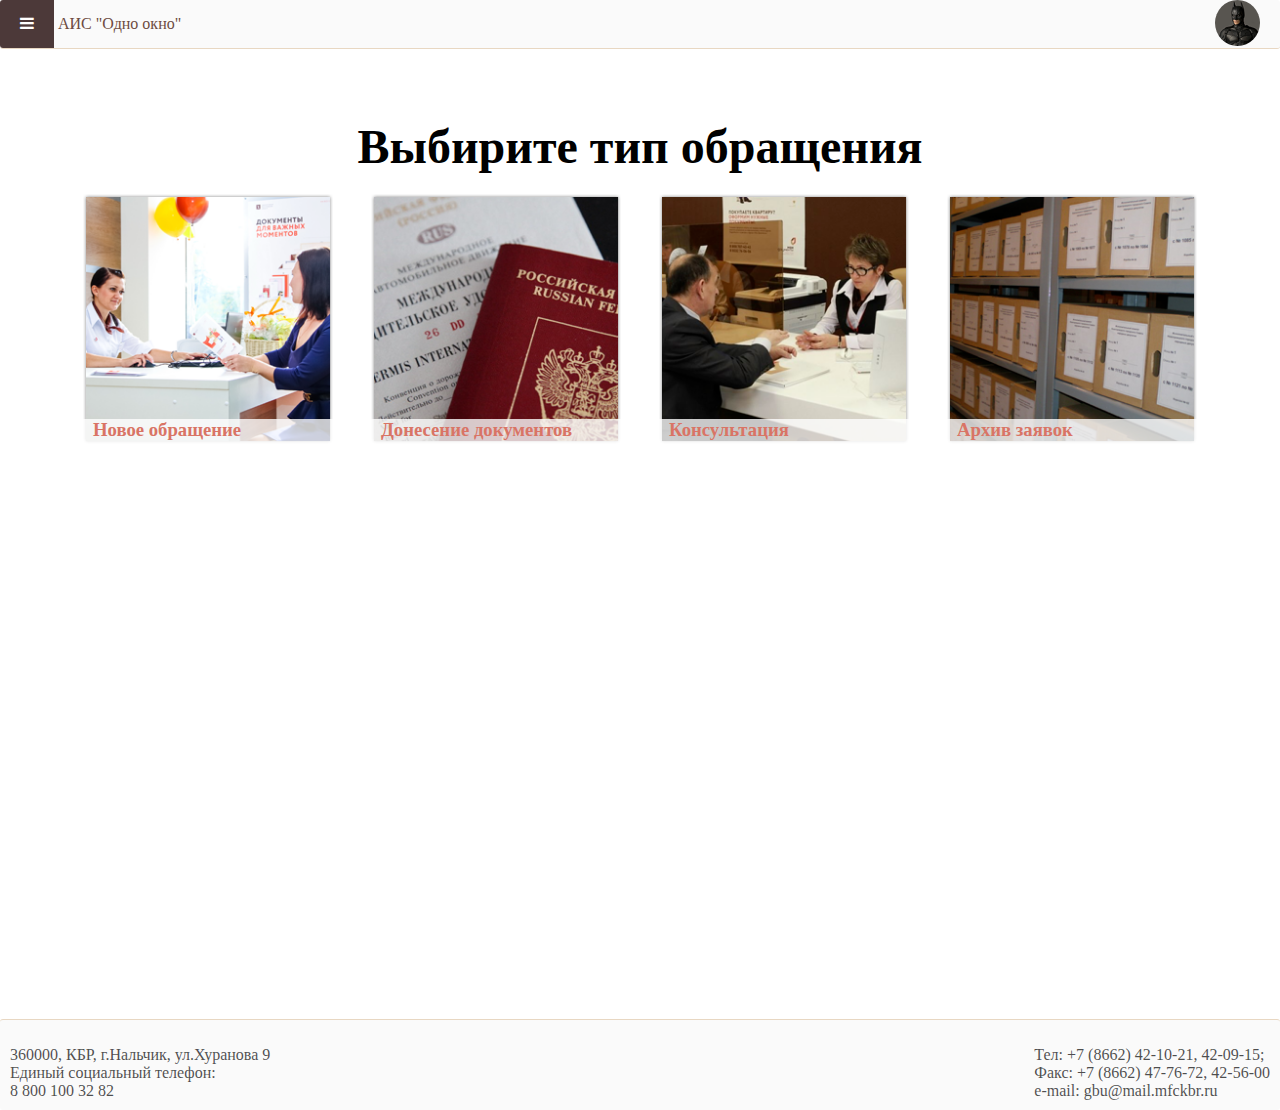
<file: html/index.html>
<!DOCTYPE html>
<html>

<head>
    <meta charset="utf-8">
    <meta http-equiv="X-UA-Compatible" content="IE=edge">
    <meta name="viewport" content="width=device-width, initial-scale=1.0">
    <title>Тестовое задание Яловой Евгений</title>

    <link href="css/style.css" type="text/css" rel="stylesheet" />
    <link href="css/font-awesome.min.css" type="text/css" rel="stylesheet" />
    <script src="https://ajax.googleapis.com/ajax/libs/jquery/2.2.0/jquery.min.js"></script>
    <script src="js/init.js" type="text/javascript"></script>
</head>

<body>
    <header>
        <nav>
            <div class="nav-menu">
                <ul>
                    <li class="hidden-mobile"><a href=""><i class="fa fa-bars"></i></a>
                    </li>
                    <li>АИС "Одно окно"</li>
                    <div class="pull-right avatar-btn">
                        <a href="#" class="right-menu"><img src="img/avatar.png" class="img-responsive avatar-img img-circle">
                        </a>
                    </div>
                </ul>
            </div>
            <div class="nav-bg-menu">
                <div class="navbar-menu"> <span></span> <span></span> <span></span> </div>
                <a href="" class="title-mobile">меню</a>
            </div>
            <div class="nav-menu-right">
                <div class="right-line">
                    <ul class="nav-menu-right-list">
                        <li>
                            <p class="right-menu-text">Истомин Сергей Владимирович</p>
                        </li>
                        <div class="pull-right avatar-btn-rm">
                            <a href="#" class="right-menu"><img src="img/avatar.png" class="img-responsive avatar-img-right img-circle">
                            </a>
                        </div>
                    </ul>
                </div>
                <div class="right-menu-wrapper">
                    <ul class="center-c">
                        <li> <a href="javascript:void(0)" class="right-menu-text"><i class="icon-square"></i>  Личный Кабинет</a>
                        </li>
                        <li class="button-dropdown">
                            <a href="javascript:void(0)" class="dropdown-toggle right-menu-text">
                                <i class="ic icon-square"></i> Управление очередью
                            </a>
                            <ul class="dropdown-menu">
                                <li>
                                    <a class="btn default" href="#">
                                 Вызвать следующий талон
                                </a>
                                </li>
                                <li>
                                    <a class="btn-warning default" href="#">
                                 Отложить текущий талон
                                </a>
                                </li>
                                <li>
                                    <a class="btn default" href="#">
                                    Перерыв
                                </a>
                                </li>
                                <li>
                                    <a class="btn default" href="#">
                                 Выйти с перерыва
                                </a>
                                </li>
                                <li>
                                    <a class="btn default" href="#">
                                 Вызвать по номеру
                                </a>
                                </li>
                                <li>
                                    <a class="btn default" href="#">
                               Посетитель подошел
                             </a>
                                </li>
                                <li>
                                    <a class="btn default" href="#">
                                  Повторный вызов
                                </a>
                                </li>
                                <li>
                                    <a class="btn default" href="#">
                                  Переназначить талон
                                </a>
                                </li>
                                <li>
                                    <a class="btn exit" href="#">
                                  Выход из системы ЭО
                                    </a>
                                </li>
                            </ul>
                        </li>
                        <li> <a href="javascript:void(0)" class="right-menu-text"><i class="icon-square"></i>  Сменить роль</a>
                        </li>
                        <li> <a href="javascript:void(0)" class="right-menu-text"><i class="icon-square"></i>  Выход из системы</a>
                        </li>

                    </ul>
                </div>
            </div>
        </nav>
    </header>

    <div id="wrapper">
        <div id="container">
            <section role="main">
                <h1>Выбирите тип обращения</h1>
            </section>
            <main>
                <div class="images">
                    <div class="col four">
                        <div class="image-container">
                            <img class="img" src="img/bg1.png">
                            <div class="info">
                                <h3 class="h-card">Новое обращение</h3>
                                <p class="p-card">Lorem ipsum dolor sit amet, consectetur adipisicing elit. Eum beatae</p>
                            </div>
                        </div>
                    </div>
                    <div class="col four">
                        <div class="image-container">
                            <img class="img" src="img/bg2.png">
                            <div class="info">
                                <h3 class="h-card">Донесение документов</h3>
                                <p class="p-card">Редактирование ранее оформленного заявления</p>
                            </div>
                        </div>
                    </div>
                    <div class="col four">
                        <div class="image-container">
                            <img class="img" src="img/bg3.png">
                            <div class="info">
                                <h3 class="h-card">Консультация</h3>
                                <p class="p-card">Lorem ipsum dolor sit amet, consectetur adipisicing elit. Eum beatae</p>
                            </div>
                        </div>
                    </div>
                    <div class="col four">
                        <div class="image-container">
                            <img class="img" src="img/bg4.png">
                            <div class="info">
                                <h3 class="h-card">Архив заявок</h3>
                                <p class="p-card">Lorem ipsum dolor sit amet, consectetur adipisicing elit. Eum beatae</p>
                            </div>
                        </div>
                    </div>
                </div>
            </main>

        </div>
    </div>

    <footer id="footer">
        <p class="footer-text-left pull-right">Тел: +7 (8662) 42-10-21, 42-09-15;
            <br/> Факс: +7 (8662) 47-76-72, 42-56-00
            <br/> е-mail: gbu@mail.mfckbr.ru
        </p>
        <p class="footer-text-left ">360000, КБР, г.Нальчик, ул.Хуранова 9
            <br/> Единый социальный телефон:
            <br/> 8 800 100 32 82
        </p>
    </footer>
</body>

</html>
</file>
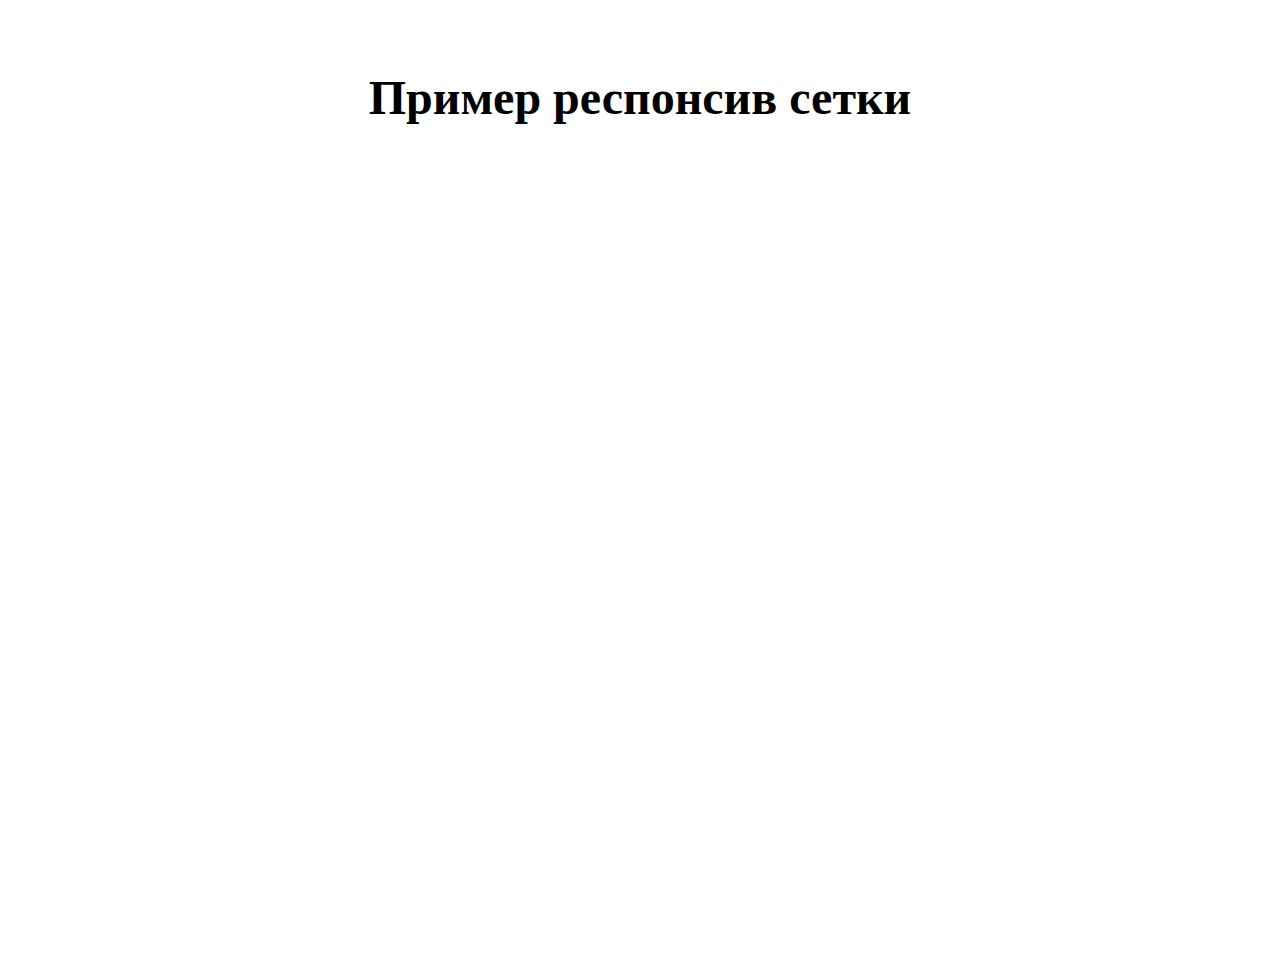
<file: html/grid-systems.html>
<!DOCTYPE html>
<html>
  <head>
    <meta charset="utf-8">
    <meta http-equiv="X-UA-Compatible" content="IE=edge">
    <meta name="viewport" content="width=device-width, initial-scale=1.0">
	<title>Пример сетки.</title>

    <link href="css/style.css" type="text/css" rel="stylesheet" />
  </head>
  
  <body>
      <section role="main">
			<h1>Пример респонсив сетки</h1>
			<div class="row">
				<div class="col one">
					Col 1 of 1
				</div>
			</div>
			<div class="row">
				<div class="col two">
					Col 1 of 2
				</div>
				<div class="col two">
					Col 1 of 2
				</div>
			</div>
			<div class="row">
				<div class="col quarter">
					Col 1/4
				</div>
				<div class="col three-quarter">
					Col 3/4
				</div>

			</div>
			<div class="row">
				<div class="col three">
					Col 1 of 3
				</div>
				<div class="col three">
					Col 1 of 3
				</div>
				<div class="col three">
					Col 1 of 3
				</div>

			</div>
			<div class="row">
				<div class="col four">
					Col 1 of 4
				</div>
				<div class="col four">
					Col 1 of 4
				</div>
				<div class="col four">
					Col 1 of 4
				</div>
				<div class="col four">
					Col 1 of 4
				</div>
			</div>
			<div class="row">
				<div class="col five">
					Col 1 of 5
				</div>
				<div class="col five">
					Col 1 of 5
				</div>
				<div class="col five">
					Col 1 of 5
				</div>
				<div class="col five">
					Col 1 of 5
				</div>
				<div class="col five">
					Col 1 of 5
				</div>

			</div>
			<div class="row">
				<div class="col six">
					Col 1 of 6
				</div>
				<div class="col six">
					Col 1 of 6
				</div>
				<div class="col six">
					Col 1 of 6
				</div>
				<div class="col six">
					Col 1 of 6
				</div>
				<div class="col six">
					Col 1 of 6
				</div>
				<div class="col six">
					Col 1 of 6
				</div>

			</div>
			<div class="row">
				<div class="col seven">
					Col 1 of 7
				</div>
				<div class="col seven">
					Col 1 of 7
				</div>
				<div class="col seven">
					Col 1 of 7
				</div>
				<div class="col seven">
					Col 1 of 7
				</div>
				<div class="col seven">
					Col 1 of 7
				</div>
				<div class="col seven">
					Col 1 of 7
				</div>
				<div class="col seven">
					Col 1 of 7
				</div>

			</div>
			<div class="row">
				<div class="col eight">
					Col 1 of 8
				</div>
				<div class="col eight">
					Col 1 of 8
				</div>
				<div class="col eight">
					Col 1 of 8
				</div>
				<div class="col eight">
					Col 1 of 8
				</div>
				<div class="col eight">
					Col 1 of 8
				</div>
				<div class="col eight">
					Col 1 of 8
				</div>
				<div class="col eight">
					Col 1 of 8
				</div>
				<div class="col eight">
					Col 1 of 8
				</div>

			</div>
		</section>	
  </body>

</html>
</file>
<file: html/css/style.css>
@import url(https://fonts.googleapis.com/css?family=Alegreya+Sans:300);
html,
body {
    height: 100%;
}
body {
    margin: 0px;
    padding: 0px;
}
#wrapper {
    min-height: 100%;
    height: auto !important;
    height: 100%;
}
}
html,
body,
#wrapper,
#container,
#footer {
    width: 100%;
}
#wrapper {
    background: #fff;
}
#footer {
    display: block !important;
    margin-bottom: 15px 0;
    background: #fafafa;
    border-top: #e8d7c2 solid 1px;
    border-radius: 3px;
}
a {
    text-decoration: none;
}
/* cетка */

section[role="main"] {
    width: 100%;
    margin: 20px auto;
    background: #fff;
    max-width: 1240px;
}
section[role="main"] h1 {
    font-size: 3em;
    text-align: center;
    margin-bottom: 20px;
    margin-top: 70px;
}
section[role="main"] p {
    text-align: center;
    margin-bottom: 20px;
}
section[role="main"] .row {
    width: 100%;
}
section[role="main"] .row:after {
    clear: both;
    content: "";
    display: table;
    margin-bottom: 25px;
}
section[role="main"] .row .col {
    height: 30px;
    display: block;
    text-align: center;
    color: #fff;
    float: left;
    margin-right: 1.5%;
}
section[role="main"] .row .col:last-child {
    margin-right: 0%;
}
section[role="main"] .row .one {
    width: 100%;
}
section[role="main"] .row .two {
    width: 49.2%;
}
section[role="main"] .row .three {
    width: 32.3333%;
}
section[role="main"] .row .four {
    width: 23.87%;
}
section[role="main"] .row .five {
    width: 18.8%;
}
section[role="main"] .row .six {
    width: 15.4%;
}
section[role="main"] .row .seven {
    width: 13%;
}
section[role="main"] .row .eight {
    width: 11.18%;
}
section[role="main"] .row .quarter {
    width: 23.87%;
}
section[role="main"] .row .three-quarter {
    width: 74.5%;
}
@media (max-width: 600px) {
    .col {
        width: 100% !important;
    }
}
@media (max-width: 767px) {
    .hidden-mobile {
        display: none !important;
    }
}
@media (min-width: 992px) and (max-width: 1199px) {
    .hidden-table {
        display: none !important;
    }
}
@media (min-width: 1200px) {
    .hidden-desc {
        display: none !important;
    }
}
/* меню */

.nav-menu {
    display: block;
    margin-bottom: 15px 0;
    background: #fafafa;
    border-bottom: #e8d7c2 solid 1px;
    border-radius: 3px;
}
.nav-menu ul {
    list-style-type: none;
    margin: 0;
    padding: 0;
    display: block;
}
.nav-menu li {
    list-style-type: none;
    margin: 0;
    padding: 0;
    display: inline-block;
    position: relative;
    font-size: 14;
    color: #6d4b41;
}
.nav-menu li a {
    padding: 15px 20px;
    font-size: 14;
    color: #6d4b41;
    display: inline-block;
    outline: 0;
    font-weight: 400;
}
.nav-menu li:hover ul.dropdown {
    display: block;
}
.nav-menu li ul.dropdown {
    position: absolute;
    display: none;
    width: 200px;
    background: #4c3939;
    -webkit-box-shadow: 0 2px 5px 0 rgba(0, 0, 0, 0.26);
    -moz-box-shadow: 0 2px 5px 0 rgba(0, 0, 0, 0.26);
    -ms-box-shadow: 0 2px 5px 0 rgba(0, 0, 0, 0.26);
    -o-box-shadow: 0 2px 5px 0 rgba(0, 0, 0, 0.26);
    box-shadow: 0 2px 5px 0 rgba(0, 0, 0, 0.26);
    padding-top: 0;
}
.nav-menu li ul.dropdown li {
    display: block;
    list-style-type: none;
}
.nav-menu li ul.dropdown li a {
    padding: 15px 20px;
    font-size: 15px;
    color: #fff;
    display: block;
    font-weight: 400;
}
.nav-menu li ul.dropdown li:last-child a {
    border-bottom: none;
}
.nav-menu li:hover a {
    background: #4c3939;
    color: #fff !important;
}
.nav-menu li:first-child:hover a {
    border-radius: 3px 0 0 3px;
}
.nav-menu li ul.dropdown li:hover a {
    background: rgba(0, 0, 0, .1);
}
.nav-menu li ul.dropdown li:first-child:hover a {
    border-radius: 0;
}
.nav-menu li:hover .arrow-down {
    border-top: 5px solid #fff;
}
.arrow-down {
    width: 0;
    height: 0;
    border-left: 5px solid transparent;
    border-right: 5px solid transparent;
    border-top: 5px solid #6d4b41;
    position: relative;
    top: 15px;
    right: -5px;
    content: '';
}
.title-mobile {
    display: none;
}
@media only screen and (max-width: 900px) {
    .nav-menu {
        background: #fff;
        width: 200px;
        height: 100%;
        display: block;
        position: fixed;
        left: -200px;
        top: 0px;
        -webkit-transition: left 0.25s ease;
        -moz-transition: left 0.25s ease;
        -ms-transition: left 0.25s ease;
        -o-transition: left 0.25s ease;
        transition: left 0.25s ease;
        margin: 0;
        border: 0;
        border-radius: 0;
        overflow-y: auto;
        overflow-x: hidden;
        height: 100%;
    }
    .title-mobile {
        position: fixed;
        display: block;
        top: 10px;
        font-size: 20px;
        left: 100px;
        right: 100px;
        text-align: center;
        color: #4b3636;
    }
    .nav-menu.visible {
        left: 0px;
        -webkit-transition: left 0.25s ease;
        -moz-transition: left 0.25s ease;
        -ms-transition: left 0.25s ease;
        -o-transition: left 0.25s ease;
        transition: left 0.25s ease;
        z-index: 4000;
    }
    .nav-bg-menu {
        display: inline-block;
        vertical-align: middle;
        width: 100%;
        height: 50px;
        margin: 0;
        position: absolute;
        top: 0px;
        left: 0px;
        background: #fafafa;
        padding: 12px 0 0 10px;
        -webkit-box-shadow: 0 2px 5px 0 rgba(0, 0, 0, 0.26);
        -moz-box-shadow: 0 2px 5px 0 rgba(0, 0, 0, 0.26);
        -ms-box-shadow: 0 2px 5px 0 rgba(0, 0, 0, 0.26);
        -o-box-shadow: 0 2px 5px 0 rgba(0, 0, 0, 0.26);
        box-shadow: 0 2px 5px 0 rgba(0, 0, 0, 0.26);
        z-index: 4500;
    }
    .navbar-menu {
        display: inline-block;
        vertical-align: middle;
        height: 50px;
        cursor: pointer;
        margin: 0;
        position: absolute;
        top: 0;
        left: 0;
        padding: 12px;
    }
    .navbar-menu span {
        height: 2px;
        background: #4b3636;
        margin: 5px;
        display: block;
        width: 20px;
    }
    .navbar-menu span:nth-child(2) {
        width: 20px;
    }
    .navbar-menu span:nth-child(3) {
        width: 20px;
    }
    .nav-menu ul {
        padding-top: 75px;
    }
    .nav-menu li {
        display: block;
    }
    .nav-menu li a {
        display: block;
        color: #505050;
        font-weight: 600;
    }
    .nav-menu li:first-child:hover a {
        border-radius: 0;
    }
    .nav-menu li ul.dropdown {
        position: relative;
    }
    .nav-menu li ul.dropdown li a {
        border-bottom: none;
        color: #fff !important;
    }
    .nav-menu li:hover a {
        background: #fafafa;
        color: #fff !important;
    }
    .nav-menu li ul.dropdown li:hover a {
        background: rgba(0, 0, 0, .1);
        !important;
        color: #fff !important;
    }
    .nav-menu li ul.dropdown li a {
        padding: 10px 10px 10px 30px;
    }
    .cover-bg {
        background: rgba(0, 0, 0, 0.5);
        position: fixed;
        top: 0;
        bottom: 0;
        left: 0;
        right: 0;
    }
    .nav-menu-right.visible {
        left: 0% !important;
        width: 100%;
    }
    .avatar-btn {
        padding: 20px 10px !important;
        float: left !important;
    }
}
@media only screen and (max-width: 1199px) {
    .container {
        width: 96%;
    }
    .nav-menu-right.visible {
        left: 0% !important;
        width: 100%;
    }
    .avatar-btn {
        padding: 20px 10px !important;
        float: left !important;
    }
}
.fixed-top {
    position: fixed;
    top: 0;
    right: 0;
    left: 0;
}
.avatar-btn {
    padding: 0px 20px;
}
.avatar-btn-rm {
    padding: 0px 25px;
}
/* правое меню */

.nav-menu-right {
    background: #fff;
    width: 325px;
    height: 100%;
    display: none;
    position: fixed;
    left: -200px;
    top: 0px;
    -webkit-transition: left 0.25s ease;
    -moz-transition: left 0.25s ease;
    -ms-transition: left 0.25s ease;
    -o-transition: left 0.25s ease;
    transition: left 0.25s ease;
    margin: 0;
    border: 0;
    border-radius: 0;
    overflow-y: auto;
    overflow-x: hidden;
    height: 100%;
}
.nav-menu-right.visible {
    left: 83%;
    display: block;
    -webkit-transition: left 0.25s ease;
    -moz-transition: left 0.25s ease;
    -ms-transition: left 0.25s ease;
    -o-transition: left 0.25s ease;
    transition: left 0.25s ease;
    -webkit-box-shadow: 3px 5px 15px 0px rgba(0, 0, 0, 0.70);
    -moz-box-shadow: 3px 5px 15px 0px rgba(0, 0, 0, 0.70);
    box-shadow: 3px 5px 15px 0px rgba(0, 0, 0, 0.70);
    background-color: #fafafa;
    z-index: 5000;
}
.right-menu-wrapper {
    padding: 5px;
}
.nav-menu-right ul {
    list-style-type: none;
    margin: 0;
    padding: 0;
    display: block;
}
.nav-menu-right li {
    list-style-type: none;
    padding: 0;
    display: inline-block;
    position: relative;
    font-size: 14;
    color: #6d4b41;
    width: 100%;
}
.nav-menu-right li a {
    padding: 15px 20px;
    font-size: 14;
    color: #6d4b41;
    display: block;
    outline: 0;
    font-weight: 400;
}
.nav-menu-right li:hover ul.dropdown {
    display: block;
}
.nav-menu-right li ul.dropdown {
    position: absolute;
    display: none;
    width: 200px;
    background: #4c3939;
    -webkit-box-shadow: 0 2px 5px 0 rgba(0, 0, 0, 0.26);
    -moz-box-shadow: 0 2px 5px 0 rgba(0, 0, 0, 0.26);
    -ms-box-shadow: 0 2px 5px 0 rgba(0, 0, 0, 0.26);
    -o-box-shadow: 0 2px 5px 0 rgba(0, 0, 0, 0.26);
    box-shadow: 0 2px 5px 0 rgba(0, 0, 0, 0.26);
    padding-top: 0;
}
.nav-menu-right li ul.dropdown li {
    display: block;
    list-style-type: none;
}
.nav-menu-right li ul.dropdown li a {
    padding: 15px 20px;
    font-size: 15px;
    color: #fff;
    display: block;
    font-weight: 400;
    margin: 5px 0 10px 0;
}
.nav-menu-right li ul.dropdown li:last-child a {
    border-bottom: none;
}
.nav-menu-right li:hover a {} .nav-menu-right li:first-child:hover a {
    border-radius: 3px 0 0 3px;
}
.nav-menu-right li ul.dropdown li:hover a {
    background: rgba(0, 0, 0, .1);
}
.nav-menu-right li ul.dropdown li:first-child:hover a {
    border-radius: 0;
}
.nav-menu-right li:hover .arrow-down {
    border-top: 5px solid #fff;
}
.right-line {
    height: 48px;
    border-bottom: #e8d7c2 solid 1px;
}
.right-menu-text {
    color: #4d3b3b;
    font-size: 18px;
    font-weight: 400;
    padding: 5px;
}
.avatar-img-right {
    width: 45px;
    height: 45px;
    position: fixed;
    right: 20px;
    top: 0px;
    -webkit-box-shadow: -32px 3px 21px 0px rgb(250, 250, 250);
    -moz-box-shadow: -32px 3px 21px 0px rgb(250, 250, 250);
    box-shadow: -32px 3px 21px 0px rgb(250, 250, 250);
}
.btn-triangle {
    position: relative;
    background-color: #4d3b3b;
    width: 100% !important;
}
.btn-triangle:after {
    content: '';
    position: absolute;
    top: 68%;
    left: 50%;
    margin-left: -42px;
    width: 0;
    height: 0;
    border-top: solid 24px #4d3b3b;
    border-left: solid 50px transparent;
    border-right: solid 50px transparent;
}
/* img */

img {
    vertical-align: middle;
}
.img-circle {
    border-radius: 50%;
}
.avatar-img {
    width: 45px;
    height: 45px;
}
.img-responsive {
    display: block;
    max-width: 100%;
    height: auto;
}
/* etc */

.text-w {
    color: #fff !important;
}
.text-w {
    color: #fff !important;
}
.center-c {
    text-align: center;
}
.btn {
    vertical-align: middle;
    color: #616161;
    display: inline-block;
    margin: 10px 0 0 0;
    text-align: center;
    transition: 0.5s;
    padding: 0 20px;
    cursor: pointer;
    border: 1px solid #616161;
    -webkit-transition: 0.5s;
}
.btn:hover {
    border: 1px solid rgba(97, 97, 97, 0.4);
    color: #4d3b3b;
}
.btn::before,
.btn::after {
    width: 100%;
    height: 100%;
    z-index: 3;
    content: '';
    position: absolute;
    top: 0;
    left: 0;
    box-sizing: border-box;
    -webkit-transform: scale(0);
    transition: 0.5s;
}
.btn-warning {
    vertical-align: middle;
    color: #616161;
    display: inline-block;
    margin: 10px 0 0 0;
    text-align: center;
    transition: 0.5s;
    padding: 0 20px;
    cursor: pointer;
    border: 1px solid #d55741;
    -webkit-transition: 0.5s;
}
.btn-warning:hover {
    border: 1px solid rgba(97, 97, 97, 0.4);
    color: #4d3b3b;
}
.btn-warning::before,
.btn-warning::after {
    width: 100%;
    height: 100%;
    z-index: 3;
    content: '';
    position: absolute;
    top: 0;
    left: 0;
    box-sizing: border-box;
    -webkit-transform: scale(0);
    transition: 0.5s;
}
.default::before {
    border-bottom: 1px solid #FFF;
    border-left: 1px solid #FFF;
    -webkit-transform-origin: 0 100%;
}
.default::after {
    border-top: 1px solid #FFF;
    border-right: 1px solid #FFF;
    -webkit-transform-origin: 100% 0%;
}
.exit {
    border: none;
    border-radius: 0.1875rem;
    background-color: #c39966;
    text-align: center;
    cursor: pointer;
}
.footer-text-left {
    color: rgba(0, 0, 0, 0.7);
    padding: 10px;
    font-weight: 400;
    line-height: 18px;
    text-align: left;
}
.footer-text-right {
    float: right;
    color: rgba(0, 0, 0, 0.7);
    padding: 10px;
    font-weight: 400;
    line-height: 18px;
    text-align: left;
}
/* icon */

@font-face {
    font-family: 'icomoon';
    src: url('../fonts/icomoon.eot?aqi51g');
    src: url('../fonts/icomoon.eot?aqi51g#iefix') format('embedded-opentype'),
    url('../fonts/icomoon.ttf?aqi51g') format('truetype'),
    url('../fonts/icomoon.woff?aqi51g') format('woff'),
    url('../fonts/icomoon.svg?aqi51g#icomoon') format('svg');
    font-weight: normal;
    font-style: normal;
}
[class^="icon-"],
[class*=" icon-"] {
    font-family: 'icomoon' !important;
    speak: none;
    font-style: normal;
    font-weight: normal;
    font-variant: normal;
    text-transform: none;
    line-height: 1;
    -webkit-font-smoothing: antialiased;
    -moz-osx-font-smoothing: grayscale;
}
.icon-square:before {
    content: "\e900";
}
.icon-square-w:before {
    content: "\e901";
}
/* типы обращения */

main {
    margin: auto;
    width: 100%;
}
.images {
    display: flex;
    justify-content: space-around;
    flex-wrap: wrap;
    margin: auto;
    width: 90%;
}
.image-container,
.img {
    cursor: pointer;
    height: 250px;
    position: relative;
    width: 250px;
}
.image-container {
    margin-bottom: 20px;
    overflow: hidden;
}
.image-container:hover .info {
    top: 40%;
    color: #4d3b3b;
}
.info {
    position: absolute;
    top: 206px;
    width: 250px;
    height: auto;
    transition: all .2s;
    color: #d97465;
}
.h-card {
    background: #ffffffc7;
    text-align: left;
    padding-left: 10px;
}
.p-card {
    margin-top: -18px;
    position: absolute;
    background: #ffffffc7;
    padding: 10px 0 70px 0;
    text-align: left;
    width: 100%;
}
</file>
